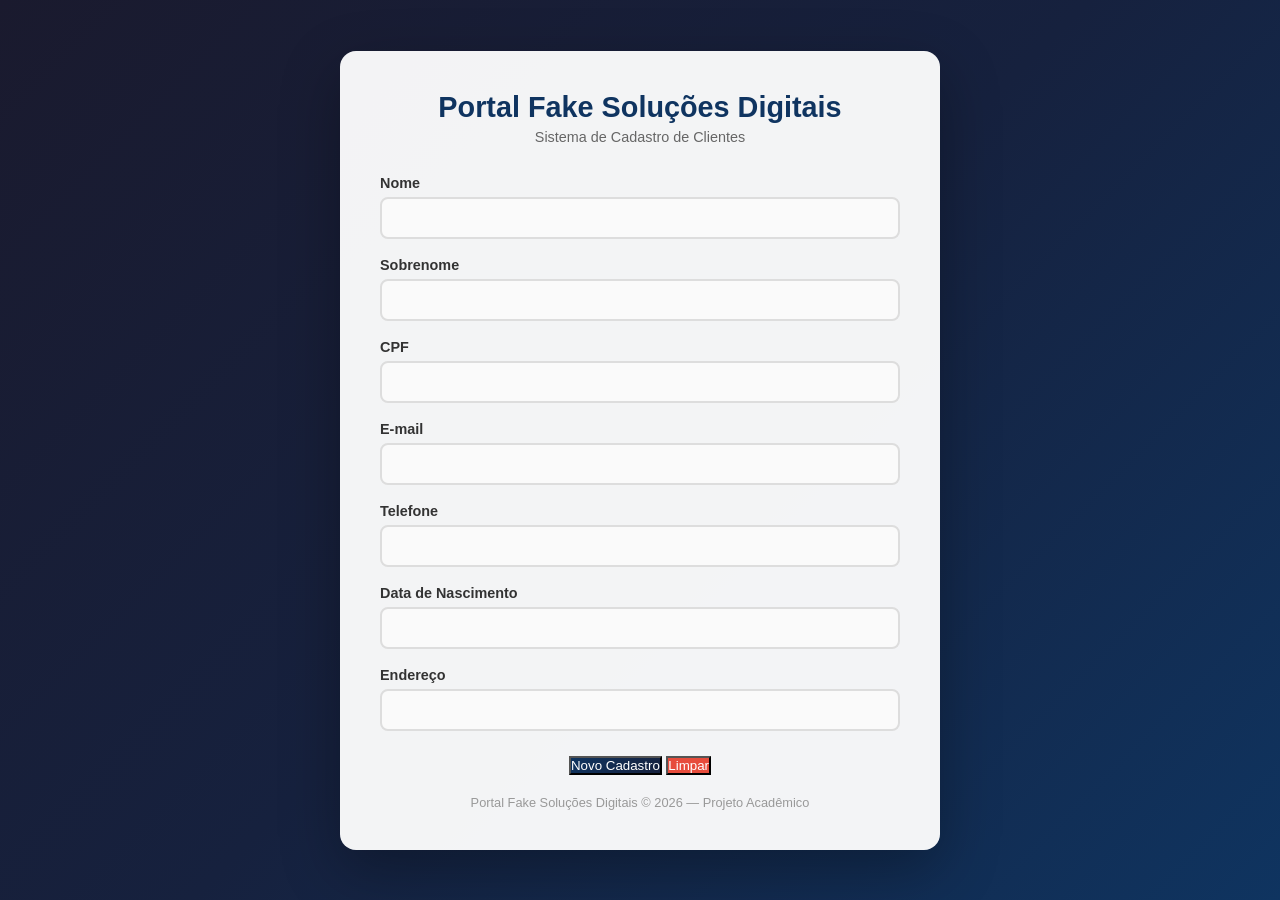
<file: portal_fake/index.html>
<!DOCTYPE html>
<html lang="pt-BR">
<head>
    <meta charset="UTF-8">
    <meta name="viewport" content="width=device-width, initial-scale=1.0">
    <title>Portal Fake - Soluções Digitais</title>
    <style>
        * {
            margin: 0;
            padding: 0;
            box-sizing: border-box;
        }

        body {
            font-family: 'Segoe UI', Tahoma, Geneva, Verdana, sans-serif;
            background: linear-gradient(135deg, #1a1a2e 0%, #16213e 50%, #0f3460 100%);
            min-height: 100vh;
            display: flex;
            justify-content: center;
            align-items: center;
            padding: 20px;
        }

        .container {
            background: rgba(255, 255, 255, 0.95);
            border-radius: 16px;
            padding: 40px;
            width: 100%;
            max-width: 600px;
            box-shadow: 0 20px 60px rgba(0, 0, 0, 0.3);
        }

        .header {
            text-align: center;
            margin-bottom: 30px;
        }

        .header h1 {
            color: #0f3460;
            font-size: 1.8rem;
            margin-bottom: 5px;
        }

        .header p {
            color: #666;
            font-size: 0.9rem;
        }

        .form-group {
            margin-bottom: 18px;
        }

        .form-group label {
            display: block;
            margin-bottom: 6px;
            color: #333;
            font-weight: 600;
            font-size: 0.9rem;
        }

        .form-group input {
            width: 100%;
            padding: 10px 14px;
            border: 2px solid #ddd;
            border-radius: 8px;
            font-size: 1rem;
            transition: border-color 0.3s;
            background-color: #fafafa;
        }

        .form-group input:focus {
            outline: none;
            border-color: #0f3460;
            background-color: #fff;
        }

        .btn-container {
            text-align: center;
            margin-top: 25px;
        }

        .btn {
            padding: 12px 32px;
            border: none;
            border-radius: 8px;
            font-size: 1rem;
            font-weight: 600;
            cursor: pointer;
            transition: all 0.3s;
            margin: 5px;
        }

        #btnNovo {
            background: linear-gradient(135deg, #0f3460, #16213e);
            color: white;
        }

        #btnNovo:hover {
            transform: translateY(-2px);
            box-shadow: 0 5px 15px rgba(15, 52, 96, 0.4);
        }

        #btnLimpar {
            background: #e74c3c;
            color: white;
        }

        #btnLimpar:hover {
            background: #c0392b;
            transform: translateY(-2px);
        }

        .footer {
            text-align: center;
            margin-top: 20px;
            color: #999;
            font-size: 0.8rem;
        }
    </style>
</head>
<body>
    <div class="container">
        <div class="header">
            <h1>Portal Fake Soluções Digitais</h1>
            <p>Sistema de Cadastro de Clientes</p>
        </div>

        <form id="formCadastro" onsubmit="return false;">
            <div class="form-group">
                <label for="f_nome">Nome</label>
                <input type="text" id="f_nome" name="nome" readonly>
            </div>

            <div class="form-group">
                <label for="f_sobrenome">Sobrenome</label>
                <input type="text" id="f_sobrenome" name="sobrenome" readonly>
            </div>

            <div class="form-group">
                <label for="f_cpf">CPF</label>
                <input type="text" id="f_cpf" name="cpf" readonly>
            </div>

            <div class="form-group">
                <label for="f_email">E-mail</label>
                <input type="email" id="f_email" name="email" readonly>
            </div>

            <div class="form-group">
                <label for="f_telefone">Telefone</label>
                <input type="text" id="f_telefone" name="telefone" readonly>
            </div>

            <div class="form-group">
                <label for="f_nascimento">Data de Nascimento</label>
                <input type="text" id="f_nascimento" name="nascimento" readonly>
            </div>

            <div class="form-group">
                <label for="f_endereco">Endereço</label>
                <input type="text" id="f_endereco" name="endereco" readonly>
            </div>

            <div class="btn-container">
                <button type="button" id="btnNovo" onclick="gerarNovoCadastro()">
                    Novo Cadastro
                </button>
                <button type="button" id="btnLimpar" onclick="limparFormulario()">
                    Limpar
                </button>
            </div>
        </form>

        <div class="footer">
            <p>Portal Fake Soluções Digitais &copy; 2026 — Projeto Acadêmico</p>
        </div>
    </div>

    <script>
        const nomes = [
            "Ana", "Carlos", "Maria", "João", "Fernanda",
            "Pedro", "Juliana", "Lucas", "Camila", "Rafael",
            "Beatriz", "Gabriel", "Larissa", "Mateus", "Amanda",
            "Bruno", "Isabela", "Thiago", "Letícia", "Diego"
        ];

        const sobrenomes = [
            "Silva", "Santos", "Oliveira", "Souza", "Pereira",
            "Costa", "Ferreira", "Rodrigues", "Almeida", "Nascimento",
            "Lima", "Araújo", "Melo", "Barbosa", "Ribeiro",
            "Martins", "Carvalho", "Gomes", "Rocha", "Moreira"
        ];

        const cidades = [
            "Manaus - AM", "São Paulo - SP", "Rio de Janeiro - RJ",
            "Belém - PA", "Fortaleza - CE", "Salvador - BA",
            "Curitiba - PR", "Recife - PE", "Porto Alegre - RS",
            "Belo Horizonte - MG", "Brasília - DF", "Goiânia - GO"
        ];

        const ruas = [
            "Rua das Flores", "Av. Brasil", "Rua São Jorge",
            "Av. Djalma Batista", "Rua Ramos Ferreira",
            "Av. Eduardo Ribeiro", "Rua Barroso",
            "Av. Constantino Nery", "Rua Monsenhor Coutinho",
            "Av. Joaquim Nabuco", "Rua 10 de Julho",
            "Av. Getúlio Vargas"
        ];

        function escolher(arr) {
            return arr[Math.floor(Math.random() * arr.length)];
        }

        function gerarCPF() {
            const n = () => Math.floor(Math.random() * 10);
            return `${n()}${n()}${n()}.${n()}${n()}${n()}.${n()}${n()}${n()}-${n()}${n()}`;
        }

        function gerarTelefone() {
            const ddd = Math.floor(Math.random() * 90) + 10;
            const p1 = Math.floor(Math.random() * 90000) + 10000;
            const p2 = Math.floor(Math.random() * 9000) + 1000;
            return `(${ddd}) 9${p1}-${p2}`;
        }

        function gerarDataNascimento() {
            const dia = String(Math.floor(Math.random() * 28) + 1).padStart(2, '0');
            const mes = String(Math.floor(Math.random() * 12) + 1).padStart(2, '0');
            const ano = Math.floor(Math.random() * 40) + 1970;
            return `${dia}/${mes}/${ano}`;
        }

        function gerarNovoCadastro() {
            const nome = escolher(nomes);
            const sobrenome = escolher(sobrenomes);
            const emailNome = nome.toLowerCase().normalize("NFD").replace(/[\u0300-\u036f]/g, "");
            const emailSobrenome = sobrenome.toLowerCase().normalize("NFD").replace(/[\u0300-\u036f]/g, "");
            const numero = Math.floor(Math.random() * 9000) + 1000;
            const rua = escolher(ruas);
            const cidade = escolher(cidades);

            document.getElementById("f_nome").value = nome;
            document.getElementById("f_sobrenome").value = sobrenome;
            document.getElementById("f_cpf").value = gerarCPF();
            document.getElementById("f_email").value = `${emailNome}.${emailSobrenome}@email.com`;
            document.getElementById("f_telefone").value = gerarTelefone();
            document.getElementById("f_nascimento").value = gerarDataNascimento();
            document.getElementById("f_endereco").value = `${rua}, ${numero}, ${cidade}`;
        }

        function limparFormulario() {
            document.getElementById("formCadastro").reset();
        }
    </script>
</body>
</html>
</file>
